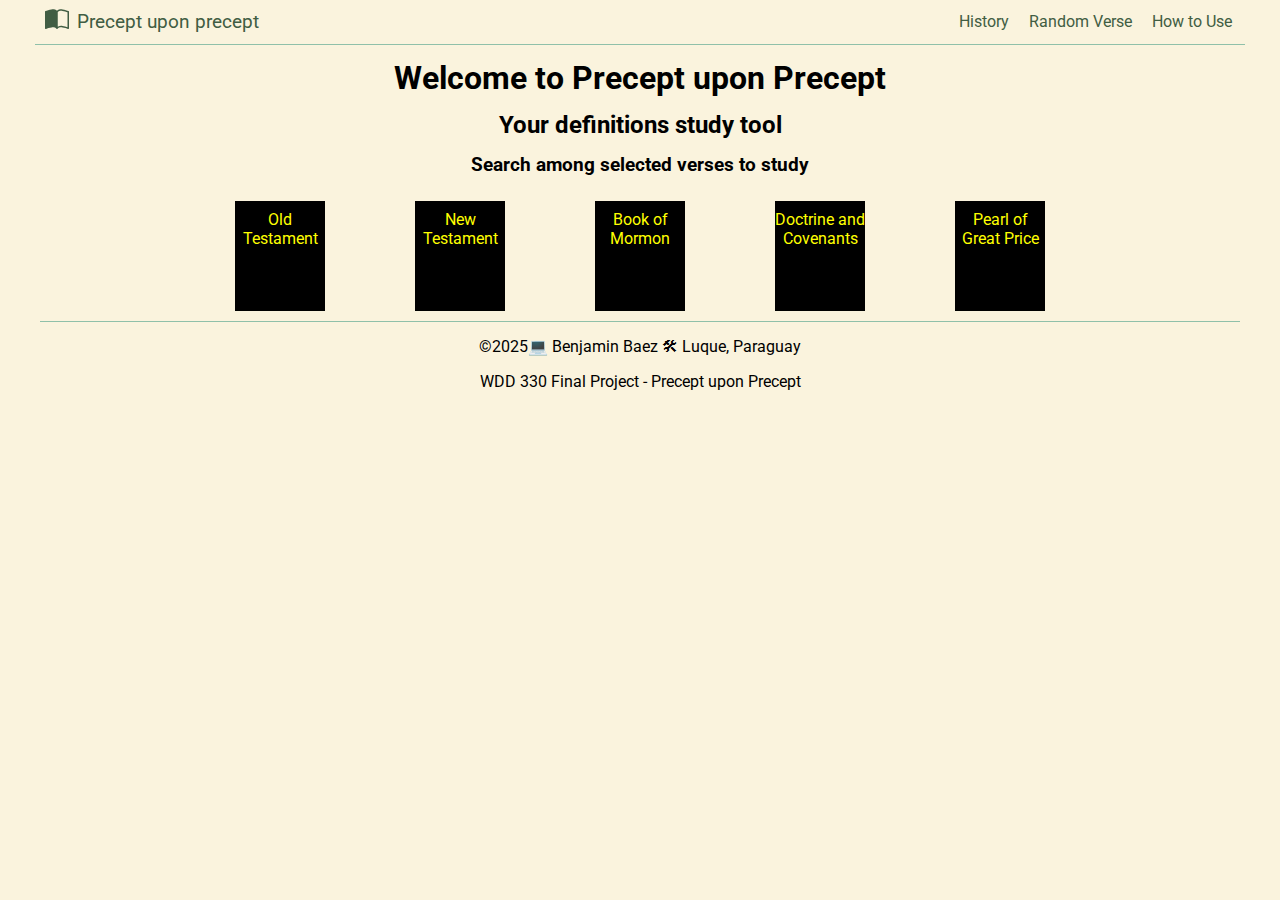
<file: index.html>
<!DOCTYPE html>
<html lang="en">
<head>
    <meta charset="UTF-8">
    <meta name="viewport" content="width=device-width, initial-scale=1.0">
    <title>Precept upon Precept</title>
    <meta name="author" content="Benjamin Baez">
    <meta name="description" content="Study the Scriptures with help of a dictionary">
    
    <script src="scripts/navigation.js" defer></script>
    <script src="scripts/displayScriptures.js" defer></script>
    
    <link rel="icon" href="favicon.ico" >
    <link rel="stylesheet" href="styles/normalize.css">
    <link rel="stylesheet" href="styles/small.css">
    <link rel="stylesheet" href="styles/larger.css">

    <link rel="preconnect" href="https://fonts.googleapis.com">
    <link rel="preconnect" href="https://fonts.gstatic.com" crossorigin>
    <link href="https://fonts.googleapis.com/css2?family=Roboto:ital@0;1&display=swap" rel="stylesheet">
</head>
<body>
    <header>
        <img src="images/book-half.svg" alt="Logo Precept upon Precept">
        <span>Precept upon precept</span>
        <button id="ham-btn" class="hamburguer" aria-label="Display Menu"></button>
        <nav id="nav-bar" class="navigation">
            <ul>
                <li><a href="history.html">History</a></li>
                <li><a id="ranVer">Random Verse</a></li>
                <li><a href="how-to-use.html">How to Use</a></li>
            </ul>
        </nav>
    </header>
    <main>
        <h1>Welcome to Precept upon Precept</h1>
        <h2>Your definitions study tool</h2>
        <h3>Search among selected verses to study</h3>
        <nav class="scriptures">
            <ul class="filter">
            </ul>
        </nav>
        <h3 class="title hide">Verses Available</h3>
        <article class="passages hide">
        </article>
    </main>
    <footer>
        <p>&copy;2025💻 Benjamin Baez 🛠 Luque, Paraguay</p>
        <p>WDD 330 Final Project - Precept upon Precept</p>
    </footer>
</body>
</html>
</file>
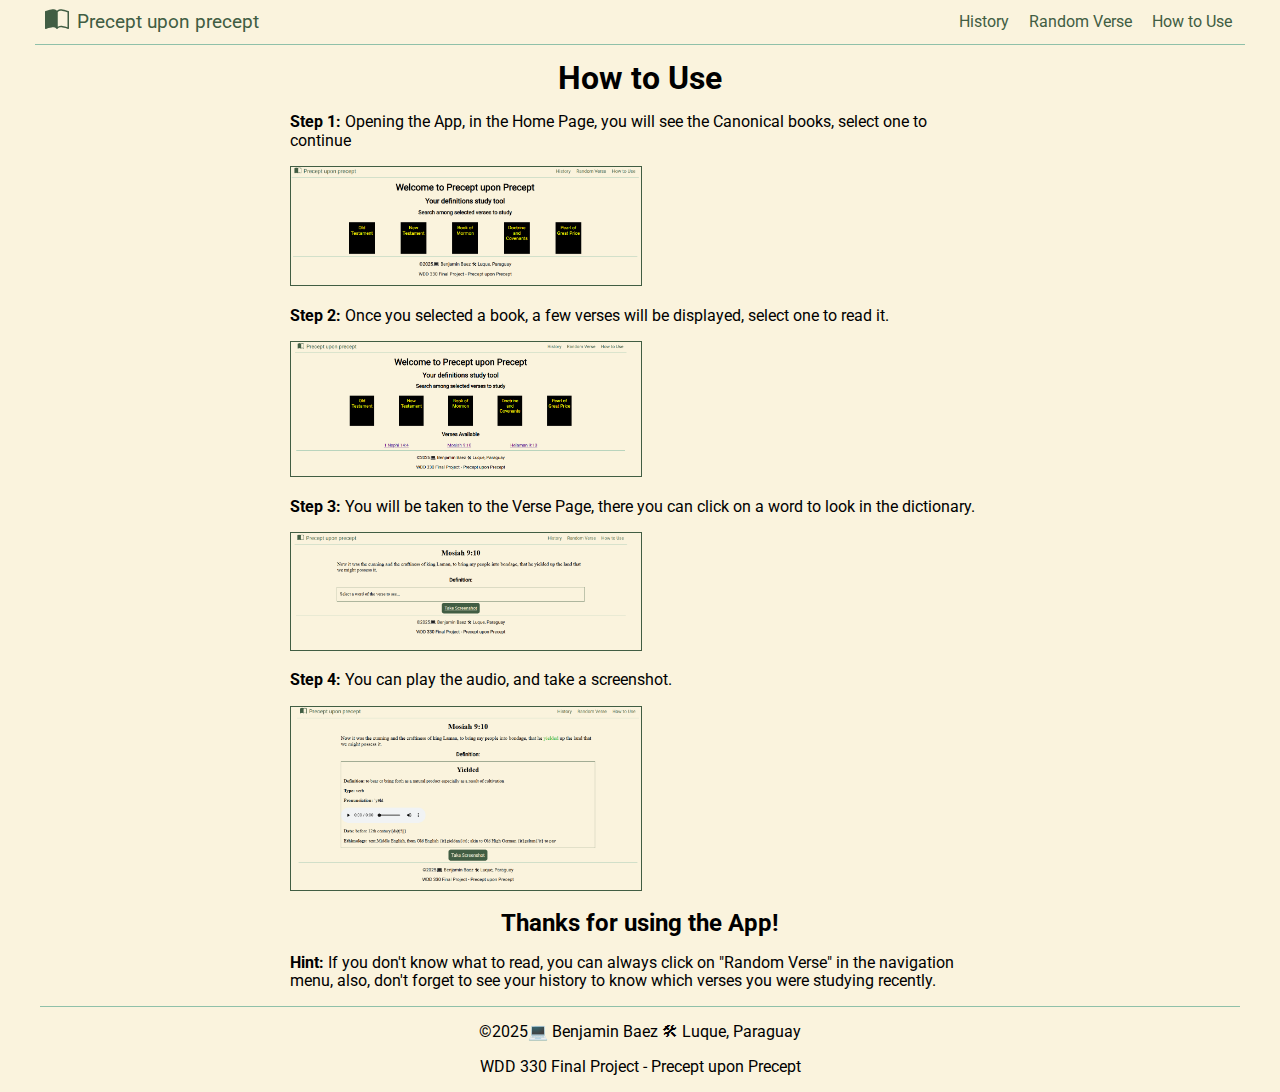
<file: how-to-use.html>
<!DOCTYPE html>
<html lang="en">
<head>
    <meta charset="UTF-8">
    <meta name="viewport" content="width=device-width, initial-scale=1.0">
    <title>Precept upon Precept - How to use</title>
    <meta name="author" content="Benjamin Baez">
    <meta name="description" content="Study the Scriptures with help of a dictionary">

    <script src="scripts/navigation.js" defer></script>
    <script src="scripts/random_scripture.js" defer></script>

    <link rel="icon" href="favicon.ico">
    <link rel="stylesheet" href="styles/normalize.css">
    <link rel="stylesheet" href="styles/small.css">
    <link rel="stylesheet" href="styles/larger.css">

    <link rel="preconnect" href="https://fonts.googleapis.com">
    <link rel="preconnect" href="https://fonts.gstatic.com" crossorigin>
    <link href="https://fonts.googleapis.com/css2?family=Roboto:ital@0;1&display=swap" rel="stylesheet">
</head>
<body>
    <header>
        <img src="images/book-half.svg" alt="Logo Precept upon Precept">
        <span>Precept upon precept</span>
        <button id="ham-btn" class="hamburguer" aria-label="Display Menu"></button>
        <nav id="nav-bar" class="navigation">
            <ul>
                <li><a href="history.html">History</a></li>
                <li><a id="ranVer">Random Verse</a></li>
                <li><a href="how-to-use.html">How to Use</a></li>
            </ul>
        </nav>
    </header>
    <main class="tutorial">
        <h1>How to Use</h1>
        <p><strong>Step 1:</strong> Opening the App, in the Home Page, you will see the Canonical books, select one to continue</p>
        <img src="images/step1.png" alt="Step 1" loading="lazy">
        <p><strong>Step 2:</strong> Once you selected a book, a few verses will be displayed, select one to read it.</p>
        <img src="images/step2.png" alt="Step 2" loading="lazy">
        <p><strong>Step 3:</strong> You will be taken to the Verse Page, there you can click on a word to look in the dictionary.</p>
        <img src="images/step3.png" alt="Step 3" loading="lazy">
        <p><strong>Step 4:</strong> You can play the audio, and take a screenshot.</p>
        <img src="images/step4.png" alt="Step 4" loading="lazy">
        <h2>Thanks for using the App!</h2>
        <p><strong>Hint:</strong> If you don't know what to read, you can always click on "Random Verse" in the navigation menu, also, don't forget to see your history to know which verses you were studying recently.</p>
    </main>
    <footer>
        <p>&copy;2025💻 Benjamin Baez 🛠 Luque, Paraguay</p>
        <p>WDD 330 Final Project - Precept upon Precept</p>
    </footer>
</body>
</html>
</file>
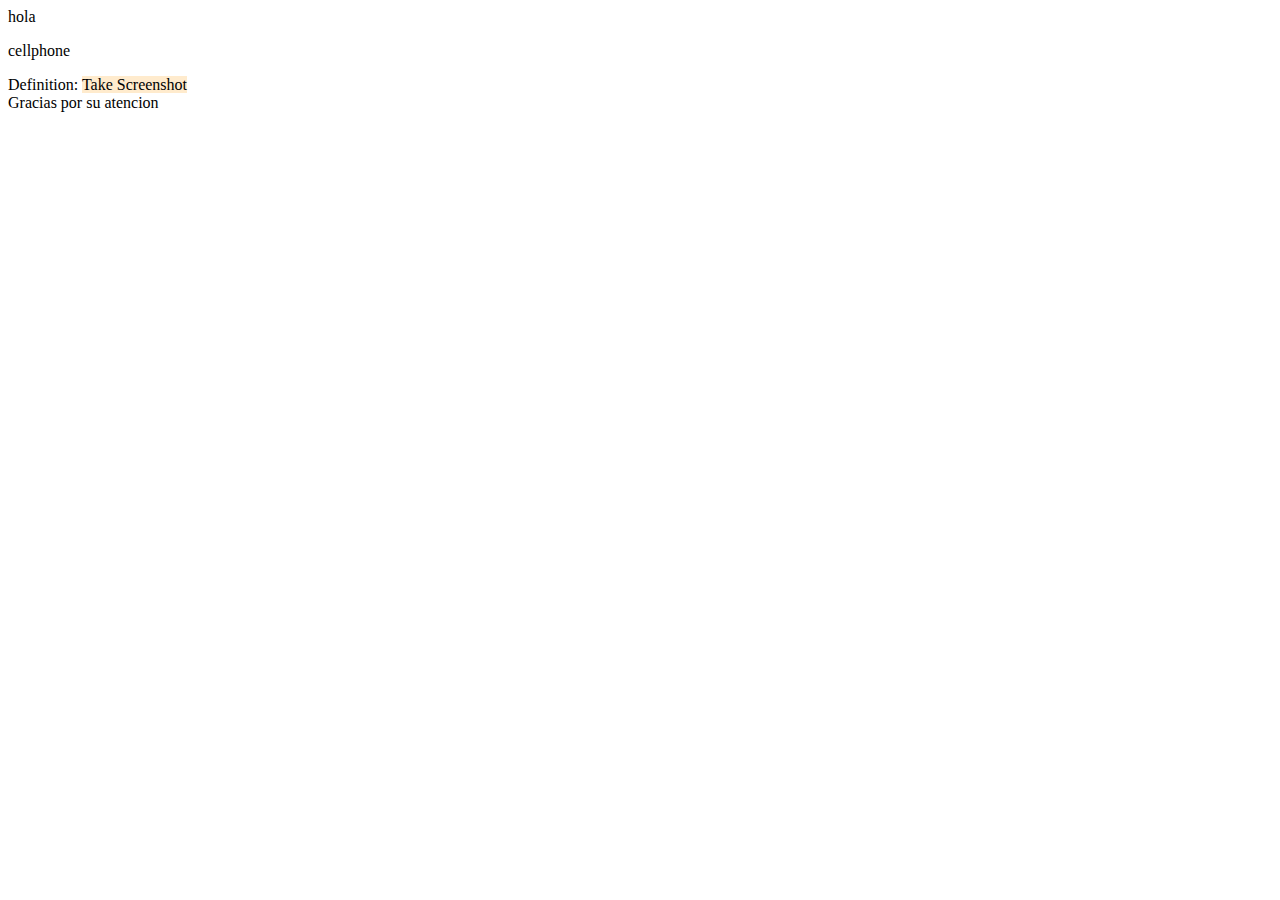
<file: index3.html>
<!DOCTYPE html>
<html lang="en">
<head>
    <meta charset="UTF-8">
    <meta name="viewport" content="width=device-width, initial-scale=1.0">
    <title>Precept upon Precept</title>
    <script src="script/dictionary.js" defer></script>
    <script src="script/screenshot.js" defer></script>
    <link rel="stylesheet" href="style/small.css">
</head>
<body>
    <header>
        hola
    </header>
    <main>
        <p>cellphone</p>
        <span>Definition:</span>
        <span id="definition"></span>
        <a id="takeshot">Take Screenshot</a>
        <!-- color scheme: https://coolors.co/faf3dd-c8d5b9-415d43-8fc0a9 -->
    </main>
    <footer>
        Gracias por su atencion
    </footer>
</body>
</html>
</file>
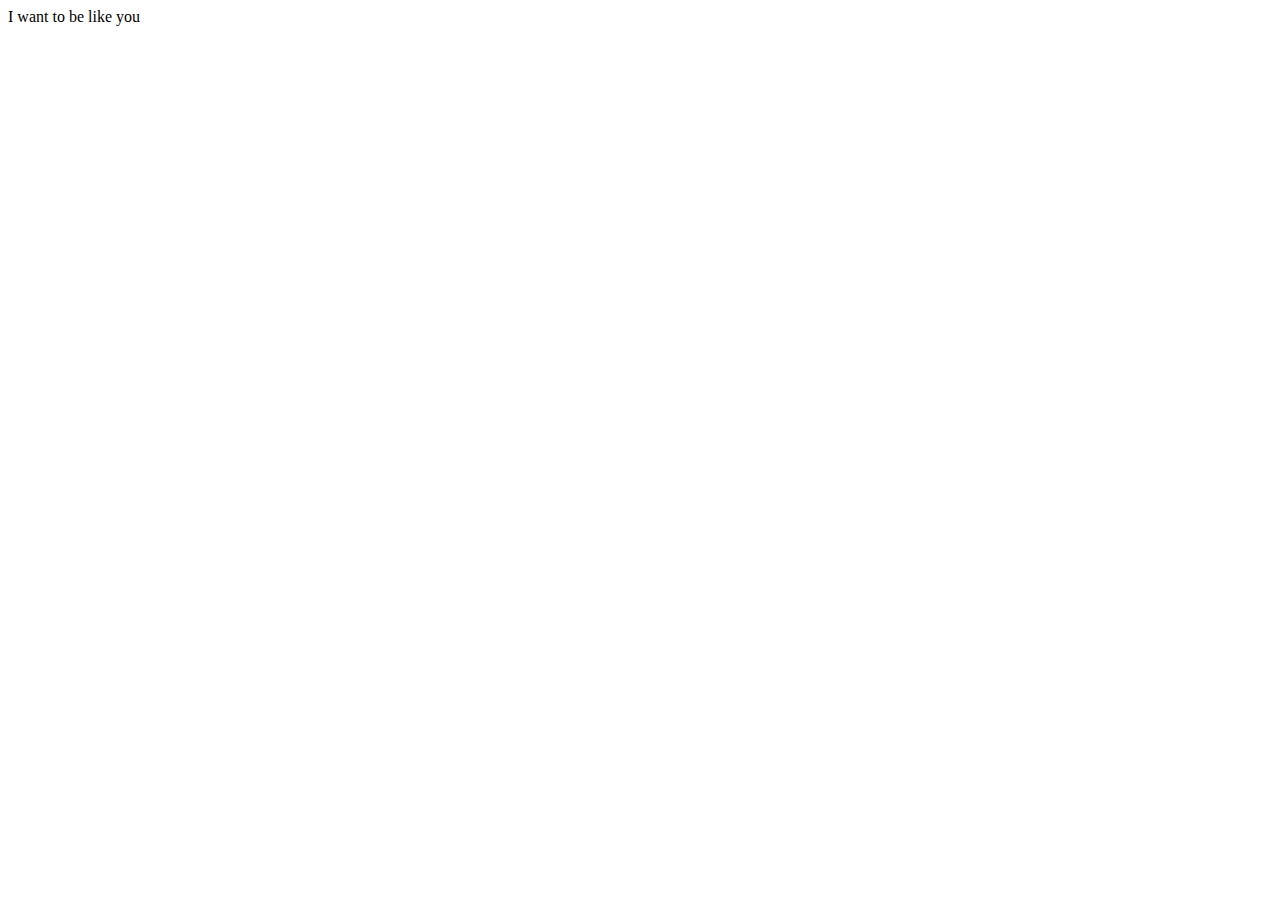
<file: practice.html>
<!DOCTYPE html>
<html lang="en">
<head>
    <meta charset="UTF-8">
    <meta name="viewport" content="width=device-width, initial-scale=1.0">
    <title>Document</title>
    <script src="script/practice.js" defer></script>
    <link rel="stylesheet" href="style/small.css">
</head>
<body>
    <main>
        
    </main>
    <footer id="definition"></footer>
</body>
</html>
</file>
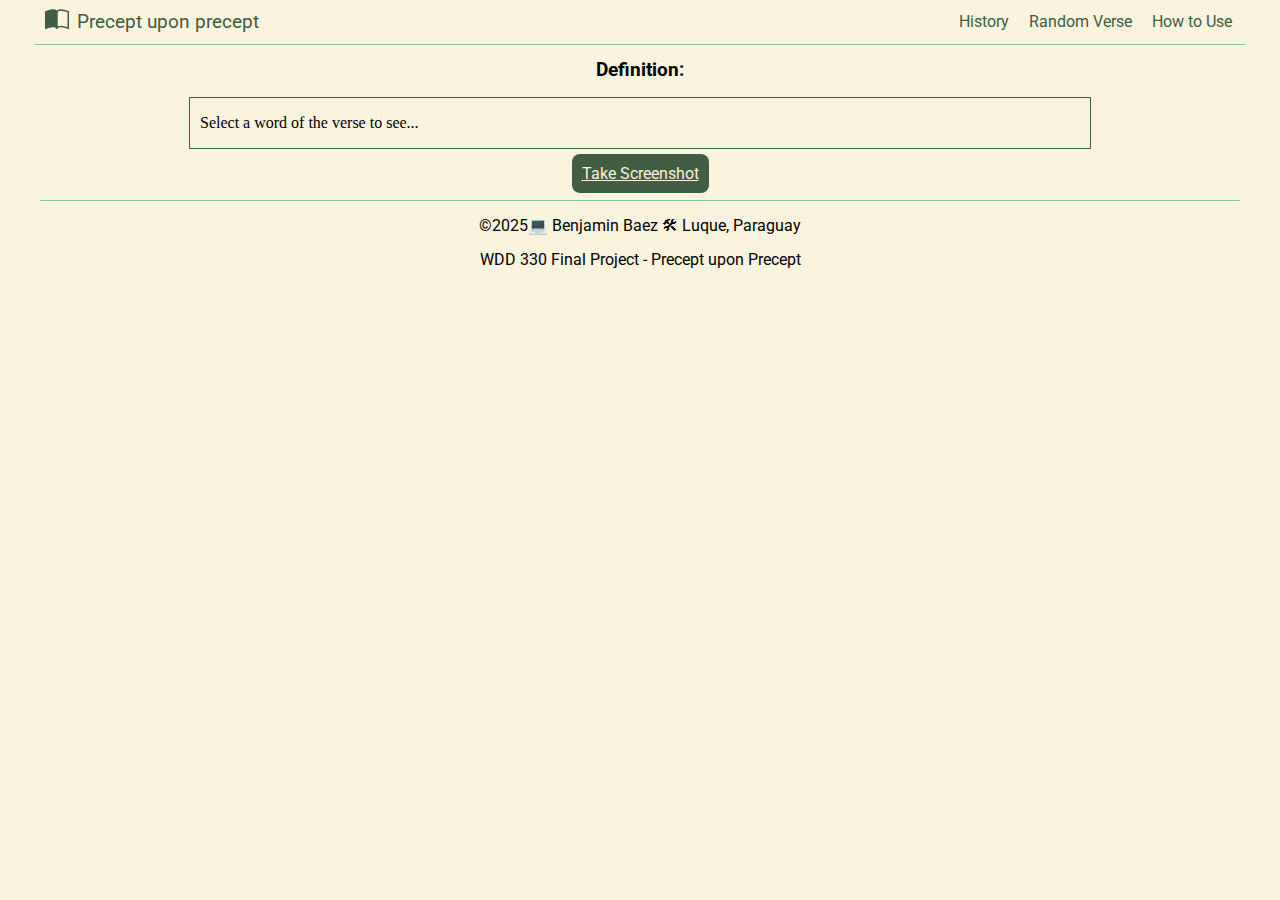
<file: verse_page.html>
<!DOCTYPE html>
<html lang="en">
<head>
    <meta charset="UTF-8">
    <meta name="viewport" content="width=device-width, initial-scale=1.0">
    <title>Precept upon Precept</title>
    <meta name="author" content="Benjamin Baez">
    <meta name="description" content="Study the Scriptures with help of a dictionary">
    
    <script src="scripts/navigation.js" defer></script>
    <script src="scripts/display_verse.js" defer></script>
    <script src="scripts/screenshot.js" defer></script>
    <script src="scripts/random_scripture.js" defer></script>

    <link rel="icon" href="favicon.ico">
    <link rel="stylesheet" href="styles/normalize.css">
    <link rel="stylesheet" href="styles/small.css">
    <link rel="stylesheet" href="styles/larger.css">
    
    <link rel="preconnect" href="https://fonts.googleapis.com">
    <link rel="preconnect" href="https://fonts.gstatic.com" crossorigin>
    <link href="https://fonts.googleapis.com/css2?family=Roboto:ital@0;1&display=swap" rel="stylesheet">
</head>
<body>
    <header>
        <img src="images/book-half.svg" alt="Logo Precept upon Precept">
        <span>Precept upon precept</span>
        <button id="ham-btn" class="hamburguer" aria-label="Display Menu"></button>
        <nav id="nav-bar" class="navigation">
            <ul>
                <li><a href="history.html">History</a></li>
                <li><a id="ranVer">Random Verse</a></li>
                <li><a href="how-to-use.html">How to Use</a></li>
            </ul>
        </nav>
    </header>
    <main>
        <div id="verse"></div>
        <h3>Definition:</h3>
        <div id="definition">
            <p>Select a word of the verse to see...</p>
        </div>
        <section class="finalButton">
            <a id="takeshot" target="_blank">Take Screenshot</a>
        </section>
        
    </main>
    <footer>
        <p>&copy;2025💻 Benjamin Baez 🛠 Luque, Paraguay</p>
        <p>WDD 330 Final Project - Precept upon Precept</p>
    </footer>
</body>
</html>
</file>
<file: styles/small.css>
:root {
    --primary-color: #415D43;
    --secondary-color: #8FC0A9;
    --accent-color: #C8D5B9;
    --background-color: #FAF3DD;
    --highlight-color: #3CBD46;
}

body {
    background-color: var(--background-color);
}

span:hover {
    color: var(--highlight-color);
}

body {
    font-family: "Roboto", sans-serif;
    font-weight: 400;
    font-style: normal;
}

.hide {
    display: none;
}

article a {
    display: block;
    padding: 10px;
}

#takeshot {
    margin-bottom: 10px;
    background-color: blanchedalmond;
}

/* Header */

header {
    display: grid;
    grid-template-columns: 24px auto 44px;
    padding: 5px 0 5px 10px;
    align-items: center;
    border-bottom: solid 1px var(--secondary-color);
    column-gap: 8px;
}

header img {
    display: block;
    width: 100%;
    height: auto;
    padding-bottom: 4px;
}

header span {
    font-size: 1.2rem;
    color: var(--primary-color);
}

.hamburguer {
    background: none;
    border: none;
    color: var(--primary-color);
    cursor: pointer;
    font-size: 2rem;
    font-family: Verdana, Geneva, Tahoma, sans-serif;
}

.hamburguer::before {
    content: "\2630";
}

.hamburguer.show::before {
    content: "\00D7";
}

.navigation {
    display: none;
    grid-column: 1 / 4;
}

.navigation.show {
    display: block;
    border-top: solid 1px var(--secondary-color);
}

.navigation ul {
    list-style-type: none;
    margin: 0;
    padding: 0;
}

.navigation a {
    display: block;
    padding: .5rem 10px;
    color: var(--primary-color);
    text-decoration: none;
    border-bottom: solid 1px #eee;

}

.navigation li.current {
    background-color: #eee;
}

.navigation a:hover {
    color: var(--background-color);
    text-decoration: underline;
    background-color: var(--primary-color);
}

/* Home */

h1, h2, h3 {
    text-align: center;
    margin: 15px;
}

.scriptures {
    align-self: center;
}

.filter {
    display: flex;
    flex-wrap: wrap;
    margin: 0;
    padding: 0;
    justify-content: space-around;
}

.filter li {
    list-style: none;
    width: 90px;
    height: 100px;
    background-color: black;
    margin: 10px;
    text-align: center;
    padding-top: 10px;
    cursor:pointer
}

.option {
    color: yellow;
    text-decoration: none;
}

.title.show {
    margin: 10px;
}

.passages.show {
    display: flex;
    justify-content: space-around;
    text-align: center;
}

/* Footer */

footer {
    border-top: solid 1px var(--secondary-color);
    text-align: center;
}

/* Verse Page */

#verse {
    margin-left: 10px;
    font-family: 'Times New Roman', Times, serif;
    font-size: large;
    margin-right: 10px;
}

span.highlight {
    color: var(--highlight-color);
}

#definition {
    margin-left: 10px;
    font-family: 'Times New Roman', Times, serif;
    border: solid 1px var(--primary-color);
    margin-right: 10px;
}

.finalButton {
    text-align: center;
    padding: 1rem;
}

#takeshot {
    background-color: var(--primary-color);
    width: 300px;
    color: var(--background-color);
    padding: 10px;
    margin-bottom: 10px;
    border-radius: 8px;   
}

.important {
    text-transform: capitalize;
}

#definition p {
    margin-left: 10px;
    margin-right: 10px;
}

/* History */

#history {
    margin-left: 10px;
    margin-right: 10px;
}

/* Tutorial */
.tutorial img {
    width: 50%;
    height: auto;
    border: solid 1px #415D43;
}
</file>
<file: styles/larger.css>
@media only screen and (min-width: 600px) {
    header, main, nav, footer {
        max-width: 1200px;
        margin: 0 auto;
    }
    /* Header */
    header {
        display: grid;
        grid-template-columns: 24px auto 300px;
    }

    .hamburguer {
        display: none;
    }

    .navigation {
        display: inline;
        grid-column: 3 / 4;
    }

    .navigation ul {
        display: flex;
    }

    .navigation a {
        border: none;
        text-align: center;
    }

    /* Home */
    .filter, .scriptures {
        max-width: 900px;
    }

    .passages {
        margin: 0 auto;
        max-width: 700px;
    }

    /* Verse */
    #verse {
        max-width: 900px;
        margin: 0 auto;
    }

    #definition {
        max-width: 900px;
        margin: 0 auto;
    }

    /* History */
    #history {
        max-width: 900px;
        margin: 0 auto;
        text-align: center;
    }

    .tutorial {
        margin: 0 auto;
        max-width: 700px;
    }
}
</file>
<file: style/small.css>
span:hover {
    color: #415D43;
}

/* article {
    display: none;
} */

.hide {
    display: none;
}

article a {
    display: block;
    /* margin-left: 10px; */
    padding: 10px;
}

#takeshot {
    margin-bottom: 10px;
    /* padding-top: 20px; */
    background-color: blanchedalmond;
}
</file>
